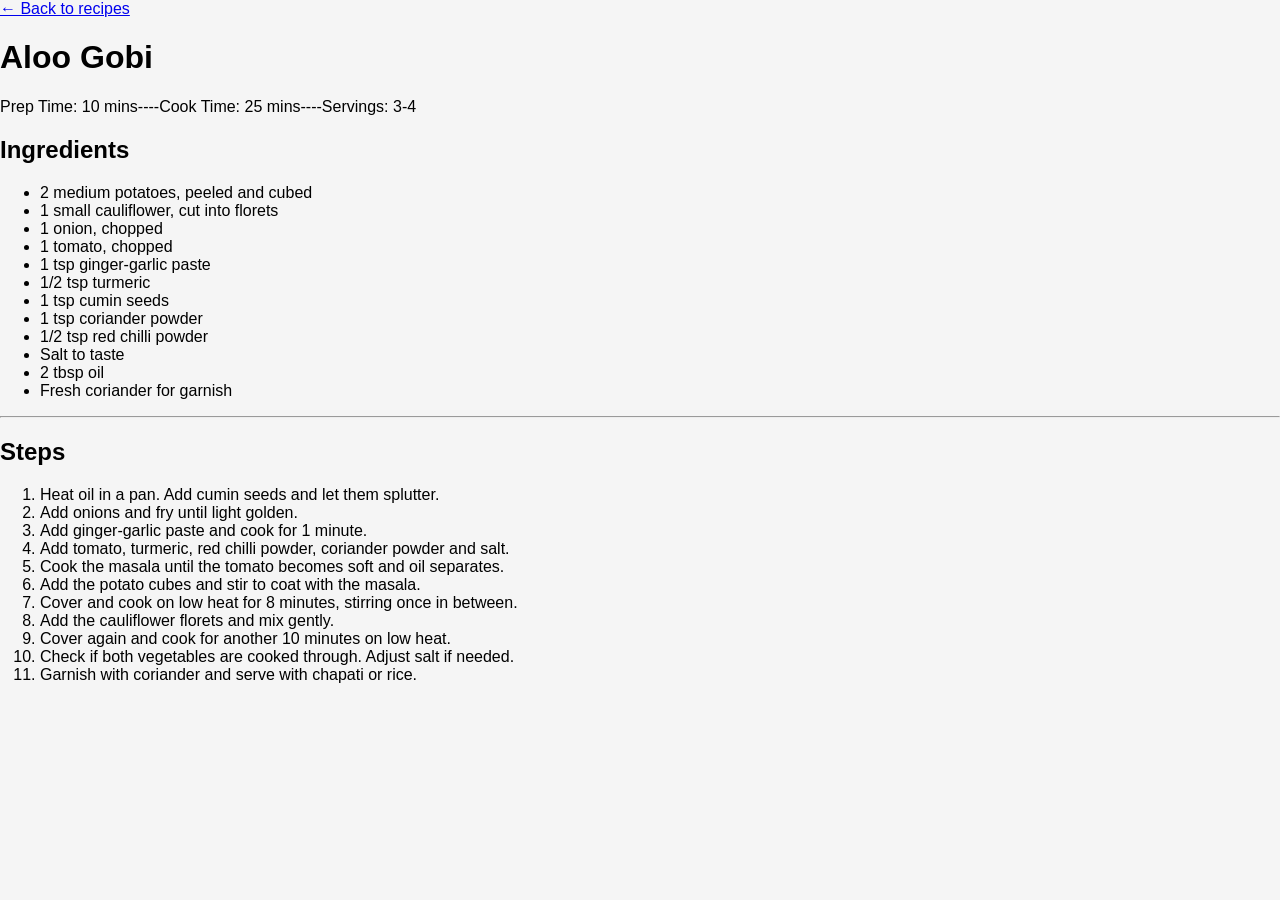
<file: aloo-gobi.html>
<!DOCTYPE html>
<head>
  <title>Aloo Gobi</title>
  <link rel="stylesheet" href="style.css">
</head>
<body>

  <div class="dish-heading">
    <a href="index.html">← Back to recipes</a>
    <h1>Aloo Gobi</h1>
  </div>

  <div class="dish-body">    
    <div>Prep Time: 10 mins----Cook Time: 25 mins----Servings: 3-4</div>
    <h2>Ingredients</h2>
    <ul>
      <li>2 medium potatoes, peeled and cubed</li>
      <li>1 small cauliflower, cut into florets</li>
      <li>1 onion, chopped</li>
      <li>1 tomato, chopped</li>
      <li>1 tsp ginger-garlic paste</li>
      <li>1/2 tsp turmeric</li>
      <li>1 tsp cumin seeds</li>
      <li>1 tsp coriander powder</li>
      <li>1/2 tsp red chilli powder</li>
      <li>Salt to taste</li>
      <li>2 tbsp oil</li>
      <li>Fresh coriander for garnish</li>
    </ul><hr>
    <h2>Steps</h2>
    <ol>
      <li>Heat oil in a pan. Add cumin seeds and let them splutter.</li>
      <li>Add onions and fry until light golden.</li>
      <li>Add ginger-garlic paste and cook for 1 minute.</li>
      <li>Add tomato, turmeric, red chilli powder, coriander powder and salt.</li>
      <li>Cook the masala until the tomato becomes soft and oil separates.</li>
      <li>Add the potato cubes and stir to coat with the masala.</li>
      <li>Cover and cook on low heat for 8 minutes, stirring once in between.</li>
      <li>Add the cauliflower florets and mix gently.</li>
      <li>Cover again and cook for another 10 minutes on low heat.</li>
      <li>Check if both vegetables are cooked through. Adjust salt if needed.</li>
      <li>Garnish with coriander and serve with chapati or rice.</li>
    </ol>
  </div>
</body>
</html>
</file>
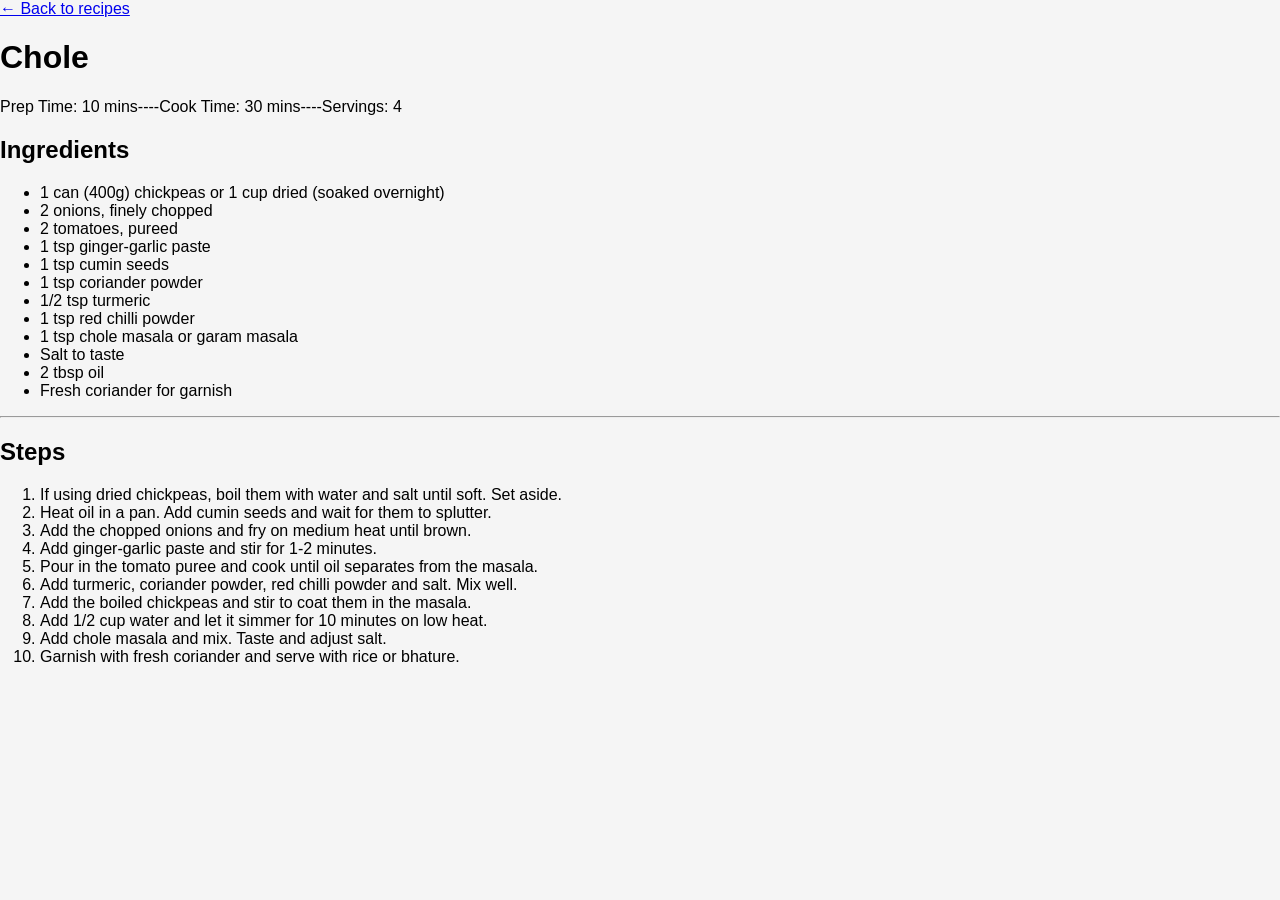
<file: chole.html>
<!DOCTYPE html>
<head>
  <title>Chole</title>
  <link rel="stylesheet" href="style.css">
</head>
<body>

  <div class="dish-heading">
    <a href="index.html">← Back to recipes</a>
    <h1>Chole</h1>
  </div>

  <div class="dish-body">
    <div>Prep Time: 10 mins----Cook Time: 30 mins----Servings: 4</div>
    <h2>Ingredients</h2>
    <ul>
      <li>1 can (400g) chickpeas or 1 cup dried (soaked overnight)</li>
      <li>2 onions, finely chopped</li>
      <li>2 tomatoes, pureed</li>
      <li>1 tsp ginger-garlic paste</li>
      <li>1 tsp cumin seeds</li>
      <li>1 tsp coriander powder</li>
      <li>1/2 tsp turmeric</li>
      <li>1 tsp red chilli powder</li>
      <li>1 tsp chole masala or garam masala</li>
      <li>Salt to taste</li>
      <li>2 tbsp oil</li>
      <li>Fresh coriander for garnish</li>
    </ul><hr>
    <h2>Steps</h2>
    <ol>
      <li>If using dried chickpeas, boil them with water and salt until soft. Set aside.</li>
      <li>Heat oil in a pan. Add cumin seeds and wait for them to splutter.</li>
      <li>Add the chopped onions and fry on medium heat until brown.</li>
      <li>Add ginger-garlic paste and stir for 1-2 minutes.</li>
      <li>Pour in the tomato puree and cook until oil separates from the masala.</li>
      <li>Add turmeric, coriander powder, red chilli powder and salt. Mix well.</li>
      <li>Add the boiled chickpeas and stir to coat them in the masala.</li>
      <li>Add 1/2 cup water and let it simmer for 10 minutes on low heat.</li>
      <li>Add chole masala and mix. Taste and adjust salt.</li>
      <li>Garnish with fresh coriander and serve with rice or bhature.</li>
    </ol>
  </div>
</body>
</html>
</file>
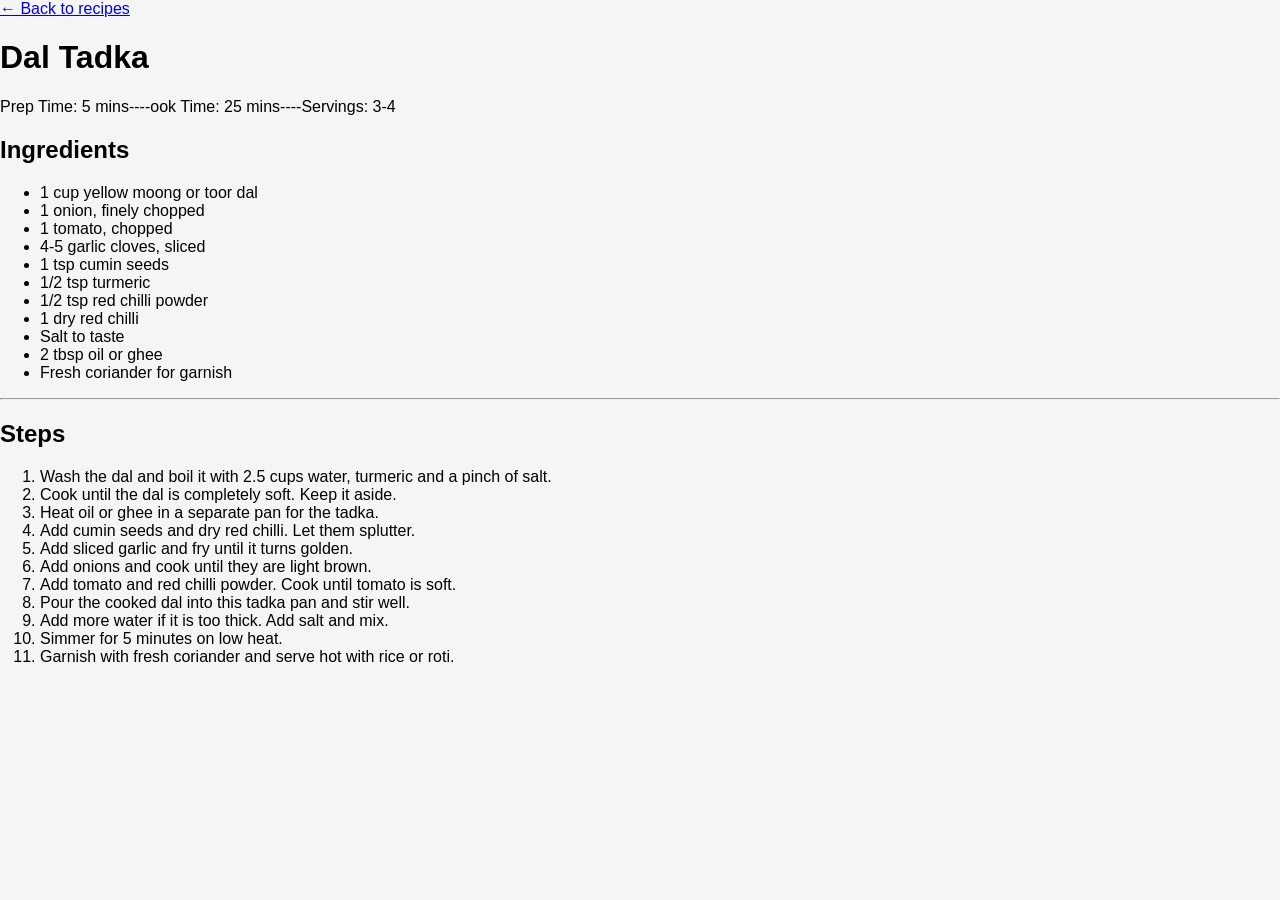
<file: dal-tadka.html>
<!DOCTYPE html>
<head>
  <title>Dal Tadka</title>
  <link rel="stylesheet" href="style.css">
</head>
<body>

  <div class="dish-heading">
    <a href="index.html">← Back to recipes</a>
    <h1>Dal Tadka</h1>
  </div>

  <div class="dish-body">
    <div>Prep Time: 5 mins----ook Time: 25 mins----Servings: 3-4</div>
    <h2>Ingredients</h2>
    <ul>
      <li>1 cup yellow moong or toor dal</li>
      <li>1 onion, finely chopped</li>
      <li>1 tomato, chopped</li>
      <li>4-5 garlic cloves, sliced</li>
      <li>1 tsp cumin seeds</li>
      <li>1/2 tsp turmeric</li>
      <li>1/2 tsp red chilli powder</li>
      <li>1 dry red chilli</li>
      <li>Salt to taste</li>
      <li>2 tbsp oil or ghee</li>
      <li>Fresh coriander for garnish</li>
    </ul><hr>
    <h2>Steps</h2>
    <ol>
      <li>Wash the dal and boil it with 2.5 cups water, turmeric and a pinch of salt.</li>
      <li>Cook until the dal is completely soft. Keep it aside.</li>
      <li>Heat oil or ghee in a separate pan for the tadka.</li>
      <li>Add cumin seeds and dry red chilli. Let them splutter.</li>
      <li>Add sliced garlic and fry until it turns golden.</li>
      <li>Add onions and cook until they are light brown.</li>
      <li>Add tomato and red chilli powder. Cook until tomato is soft.</li>
      <li>Pour the cooked dal into this tadka pan and stir well.</li>
      <li>Add more water if it is too thick. Add salt and mix.</li>
      <li>Simmer for 5 minutes on low heat.</li>
      <li>Garnish with fresh coriander and serve hot with rice or roti.</li>
    </ol>
  </div>
</body>
</html>
</file>
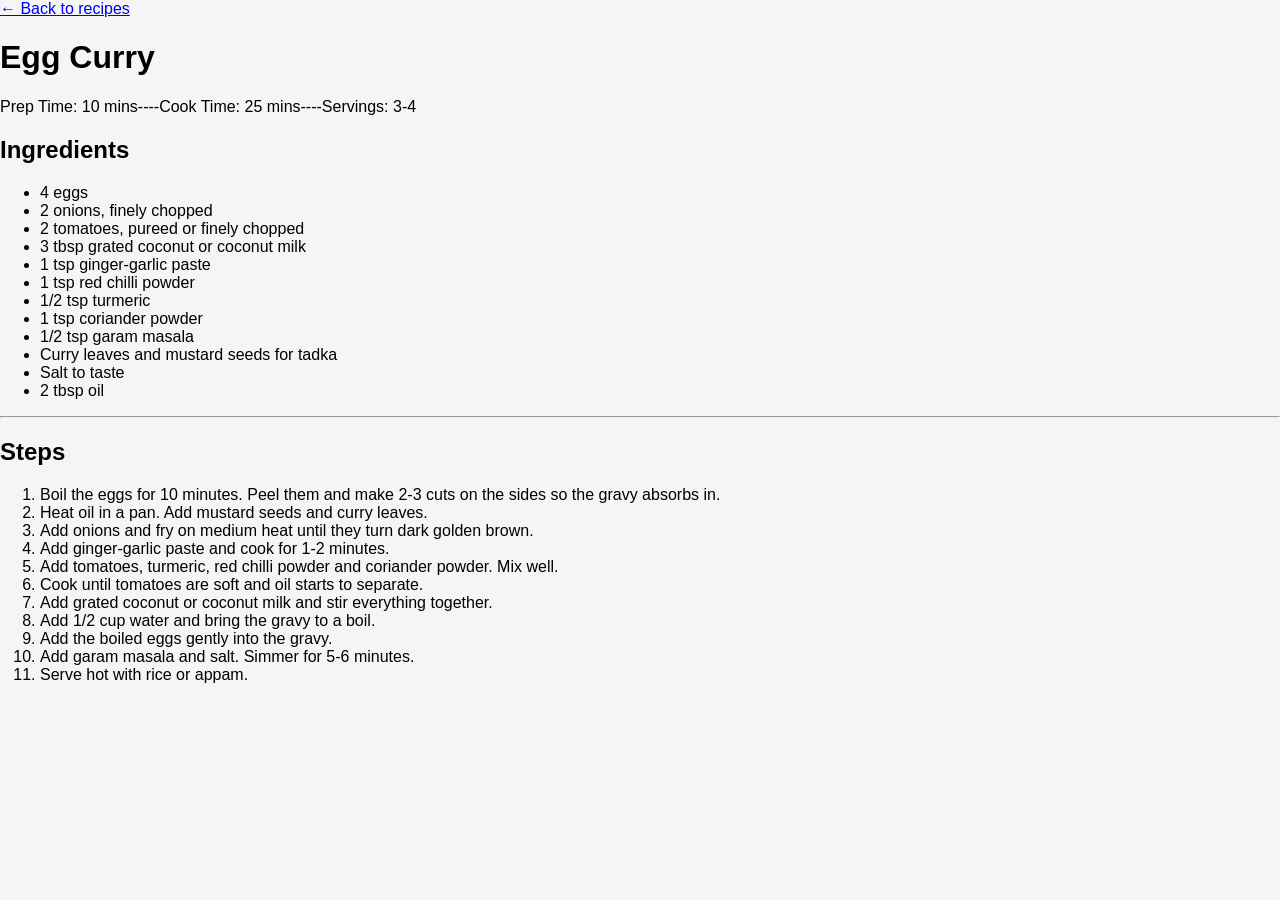
<file: egg-curry.html>
<!DOCTYPE html>
<head>
  <title>Egg Curry</title>
  <link rel="stylesheet" href="style.css">
</head>
<body>

  <div class="dish-heading">
    <a href="index.html">← Back to recipes</a>
    <h1>Egg Curry</h1>
  </div>

  <div class="dish-body">   
    <div>Prep Time: 10 mins----Cook Time: 25 mins----Servings: 3-4</div>
    <h2>Ingredients</h2>
    <ul>
      <li>4 eggs</li>
      <li>2 onions, finely chopped</li>
      <li>2 tomatoes, pureed or finely chopped</li>
      <li>3 tbsp grated coconut or coconut milk</li>
      <li>1 tsp ginger-garlic paste</li>
      <li>1 tsp red chilli powder</li>
      <li>1/2 tsp turmeric</li>
      <li>1 tsp coriander powder</li>
      <li>1/2 tsp garam masala</li>
      <li>Curry leaves and mustard seeds for tadka</li>
      <li>Salt to taste</li>
      <li>2 tbsp oil</li>
    </ul><hr>
    <h2>Steps</h2>
    <ol>
      <li>Boil the eggs for 10 minutes. Peel them and make 2-3 cuts on the sides so the gravy absorbs in.</li>
      <li>Heat oil in a pan. Add mustard seeds and curry leaves.</li>
      <li>Add onions and fry on medium heat until they turn dark golden brown.</li>
      <li>Add ginger-garlic paste and cook for 1-2 minutes.</li>
      <li>Add tomatoes, turmeric, red chilli powder and coriander powder. Mix well.</li>
      <li>Cook until tomatoes are soft and oil starts to separate.</li>
      <li>Add grated coconut or coconut milk and stir everything together.</li>
      <li>Add 1/2 cup water and bring the gravy to a boil.</li>
      <li>Add the boiled eggs gently into the gravy.</li>
      <li>Add garam masala and salt. Simmer for 5-6 minutes.</li>
      <li>Serve hot with rice or appam.</li>
    </ol>
  </div>
</body>
</html>
</file>
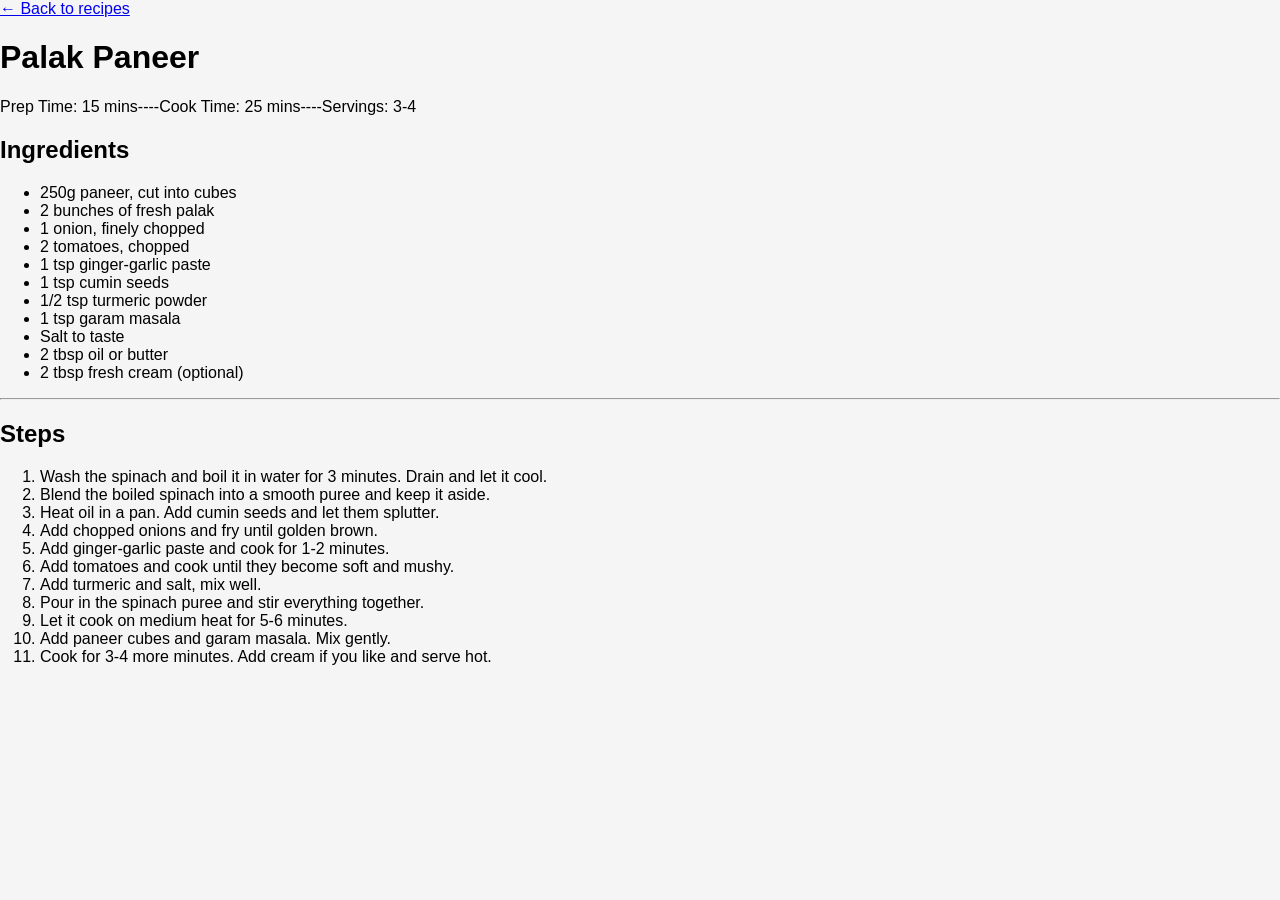
<file: palak-paneer.html>
<!DOCTYPE html>
<head>
  <title>Palak Paneer</title>
  <link rel="stylesheet" href="style.css">
</head>
<body>

  <div class="dish-heading">
    <a href="index.html">← Back to recipes</a>
    <h1>Palak Paneer</h1>
  </div>

  <div class="dish-body">   
    <div>Prep Time: 15 mins----Cook Time: 25 mins----Servings: 3-4</div>
    <h2>Ingredients</h2>
    <ul>
      <li>250g paneer, cut into cubes</li>
      <li>2 bunches of fresh palak</li>
      <li>1 onion, finely chopped</li>
      <li>2 tomatoes, chopped</li>
      <li>1 tsp ginger-garlic paste</li>
      <li>1 tsp cumin seeds</li>
      <li>1/2 tsp turmeric powder</li>
      <li>1 tsp garam masala</li>
      <li>Salt to taste</li>
      <li>2 tbsp oil or butter</li>
      <li>2 tbsp fresh cream (optional)</li>
    </ul><hr>
    <h2>Steps</h2>
    <ol>
      <li>Wash the spinach and boil it in water for 3 minutes. Drain and let it cool.</li>
      <li>Blend the boiled spinach into a smooth puree and keep it aside.</li>
      <li>Heat oil in a pan. Add cumin seeds and let them splutter.</li>
      <li>Add chopped onions and fry until golden brown.</li>
      <li>Add ginger-garlic paste and cook for 1-2 minutes.</li>
      <li>Add tomatoes and cook until they become soft and mushy.</li>
      <li>Add turmeric and salt, mix well.</li>
      <li>Pour in the spinach puree and stir everything together.</li>
      <li>Let it cook on medium heat for 5-6 minutes.</li>
      <li>Add paneer cubes and garam masala. Mix gently.</li>
      <li>Cook for 3-4 more minutes. Add cream if you like and serve hot.</li>
    </ol>
  </div>
</body>
</html>
</file>
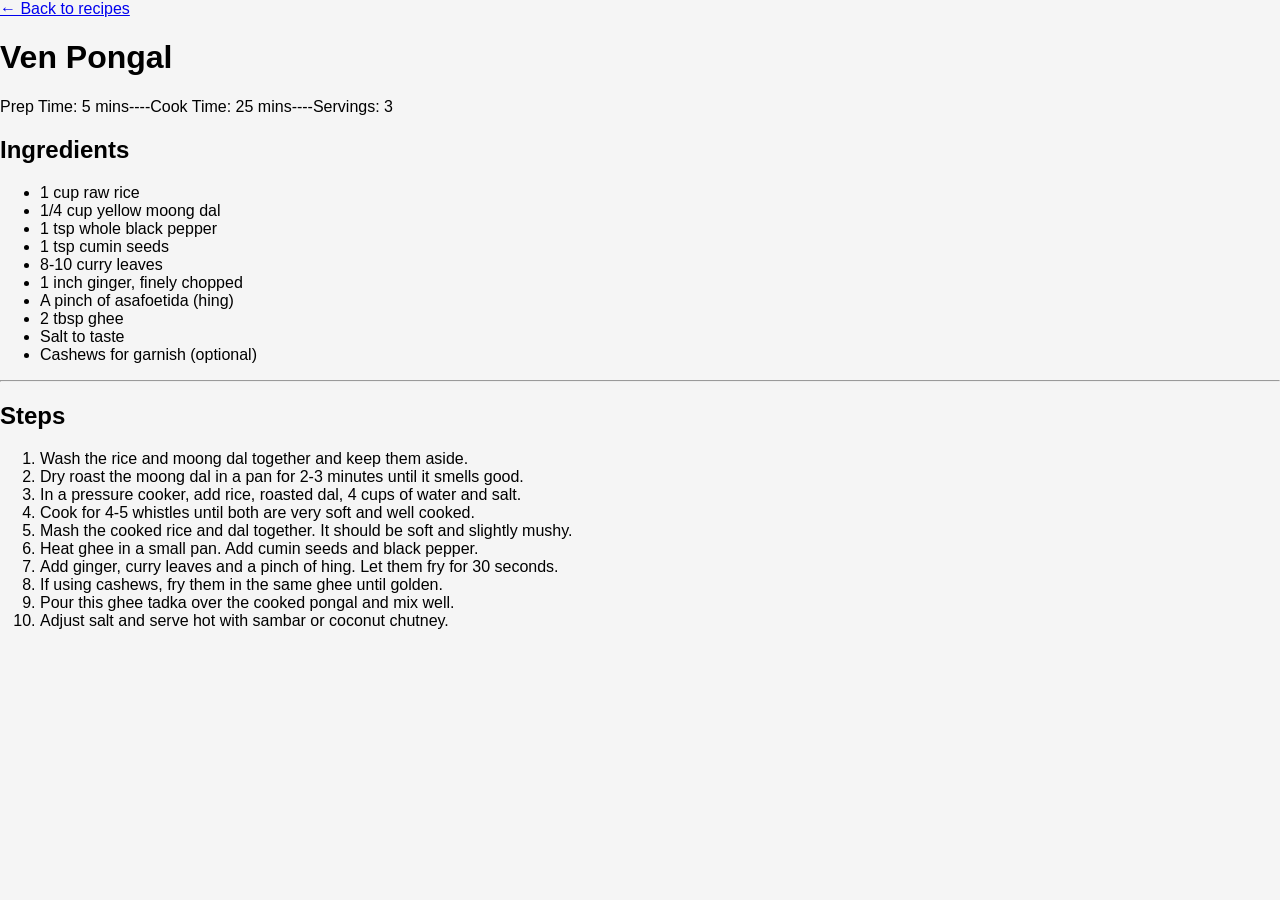
<file: pongal.html>
<!DOCTYPE html>
<head>
  <title>Pongal</title>
  <link rel="stylesheet" href="style.css">
</head>
<body>

  <div class="dish-heading">
    <a href="index.html">← Back to recipes</a>
    <h1>Ven Pongal</h1>
  </div>

  <div class="dish-body">
    <div>Prep Time: 5 mins----Cook Time: 25 mins----Servings: 3</div>
    <h2>Ingredients</h2>
    <ul>
      <li>1 cup raw rice</li>
      <li>1/4 cup yellow moong dal</li>
      <li>1 tsp whole black pepper</li>
      <li>1 tsp cumin seeds</li>
      <li>8-10 curry leaves</li>
      <li>1 inch ginger, finely chopped</li>
      <li>A pinch of asafoetida (hing)</li>
      <li>2 tbsp ghee</li>
      <li>Salt to taste</li>
      <li>Cashews for garnish (optional)</li>
    </ul><hr>
    <h2>Steps</h2>
    <ol>
      <li>Wash the rice and moong dal together and keep them aside.</li>
      <li>Dry roast the moong dal in a pan for 2-3 minutes until it smells good.</li>
      <li>In a pressure cooker, add rice, roasted dal, 4 cups of water and salt.</li>
      <li>Cook for 4-5 whistles until both are very soft and well cooked.</li>
      <li>Mash the cooked rice and dal together. It should be soft and slightly mushy.</li>
      <li>Heat ghee in a small pan. Add cumin seeds and black pepper.</li>
      <li>Add ginger, curry leaves and a pinch of hing. Let them fry for 30 seconds.</li>
      <li>If using cashews, fry them in the same ghee until golden.</li>
      <li>Pour this ghee tadka over the cooked pongal and mix well.</li>
      <li>Adjust salt and serve hot with sambar or coconut chutney.</li>
    </ol>
  </div>
</body>
</html>
</file>
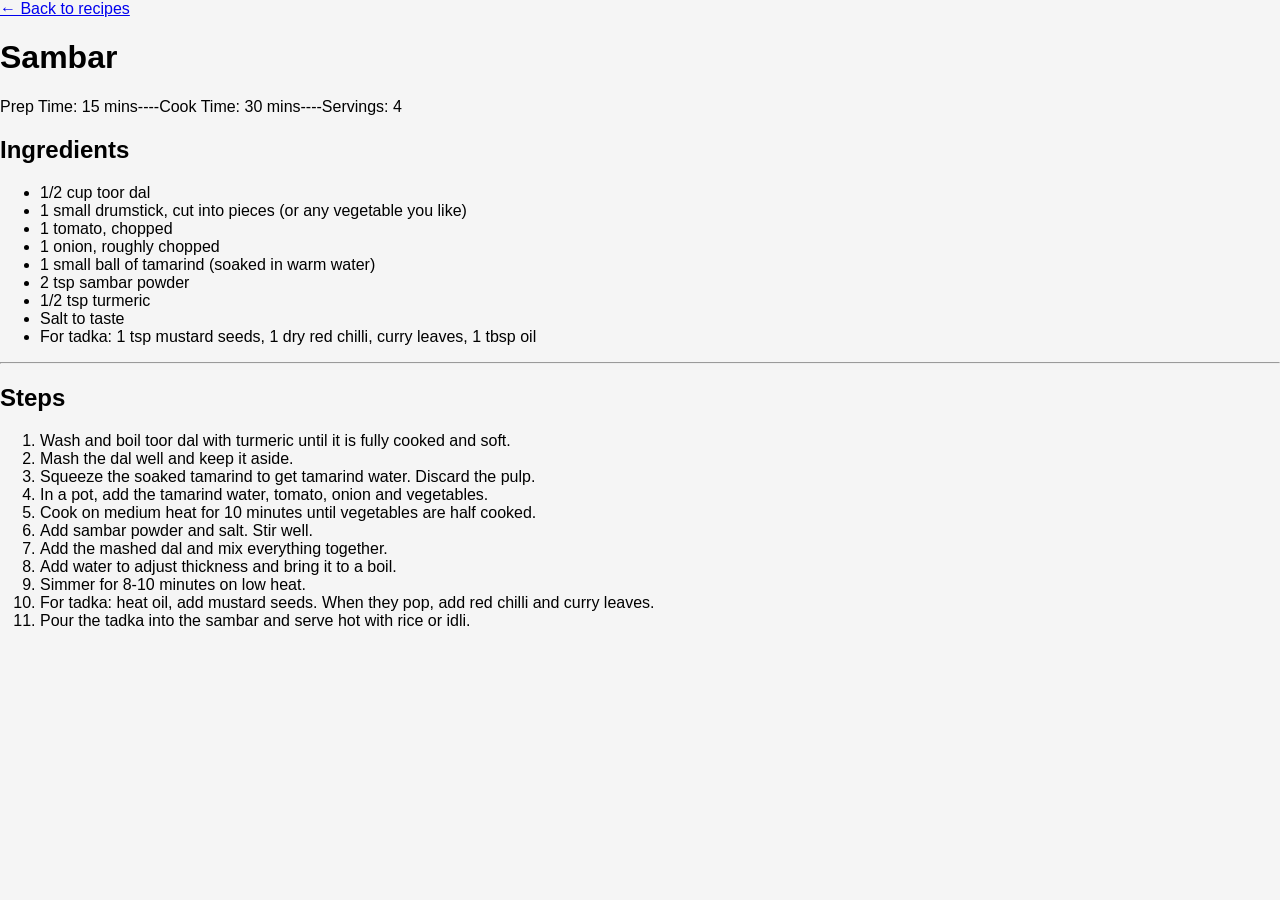
<file: sambar.html>
<!DOCTYPE html>
<head>
  <title>Sambar</title>
  <link rel="stylesheet" href="style.css">
</head>
<body>

  <div class="dish-heading">
    <a href="index.html">← Back to recipes</a>
    <h1>Sambar</h1>
  </div>

  <div class="dish-body">   
    <div>Prep Time: 15 mins----Cook Time: 30 mins----Servings: 4</div>
    <h2>Ingredients</h2>
    <ul>
      <li>1/2 cup toor dal</li>
      <li>1 small drumstick, cut into pieces (or any vegetable you like)</li>
      <li>1 tomato, chopped</li>
      <li>1 onion, roughly chopped</li>
      <li>1 small ball of tamarind (soaked in warm water)</li>
      <li>2 tsp sambar powder</li>
      <li>1/2 tsp turmeric</li>
      <li>Salt to taste</li>
      <li>For tadka: 1 tsp mustard seeds, 1 dry red chilli, curry leaves, 1 tbsp oil</li>
    </ul><hr>
    <h2>Steps</h2>
    <ol>
      <li>Wash and boil toor dal with turmeric until it is fully cooked and soft.</li>
      <li>Mash the dal well and keep it aside.</li>
      <li>Squeeze the soaked tamarind to get tamarind water. Discard the pulp.</li>
      <li>In a pot, add the tamarind water, tomato, onion and vegetables.</li>
      <li>Cook on medium heat for 10 minutes until vegetables are half cooked.</li>
      <li>Add sambar powder and salt. Stir well.</li>
      <li>Add the mashed dal and mix everything together.</li>
      <li>Add water to adjust thickness and bring it to a boil.</li>
      <li>Simmer for 8-10 minutes on low heat.</li>
      <li>For tadka: heat oil, add mustard seeds. When they pop, add red chilli and curry leaves.</li>
      <li>Pour the tadka into the sambar and serve hot with rice or idli.</li>
    </ol>
  </div>
</body>
</html>
</file>
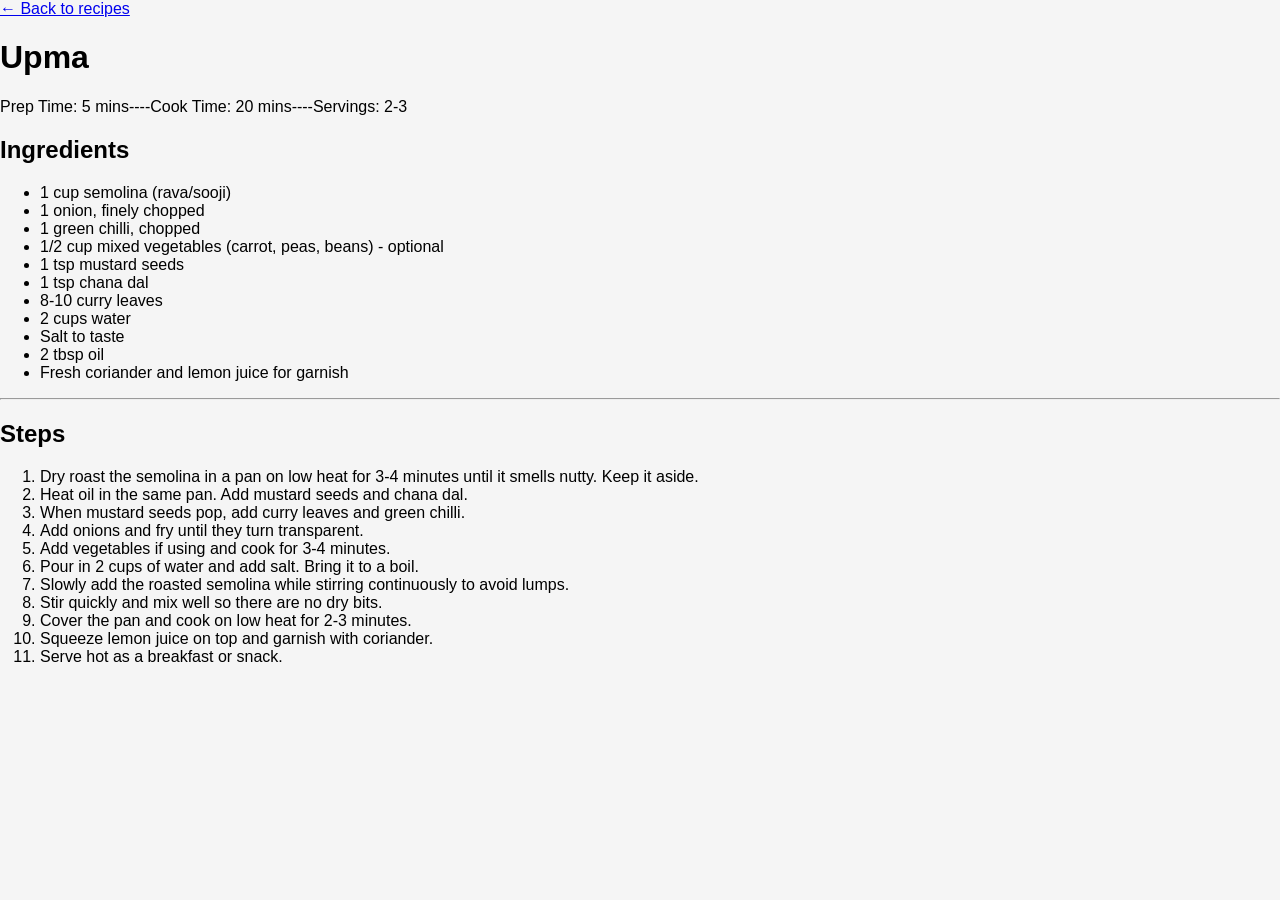
<file: upma.html>
<!DOCTYPE html>
<head>
  <title>Upma</title>
  <link rel="stylesheet" href="style.css">
</head>
<body>

  <div class="dish-heading">
    <a href="index.html">← Back to recipes</a>
    <h1>Upma</h1>
  </div>

  <div class="dish-body">   
    <div>Prep Time: 5 mins----Cook Time: 20 mins----Servings: 2-3</div>
    <h2>Ingredients</h2>
    <ul>
      <li>1 cup semolina (rava/sooji)</li>
      <li>1 onion, finely chopped</li>
      <li>1 green chilli, chopped</li>
      <li>1/2 cup mixed vegetables (carrot, peas, beans) - optional</li>
      <li>1 tsp mustard seeds</li>
      <li>1 tsp chana dal</li>
      <li>8-10 curry leaves</li>
      <li>2 cups water</li>
      <li>Salt to taste</li>
      <li>2 tbsp oil</li>
      <li>Fresh coriander and lemon juice for garnish</li>
    </ul><hr>
    <h2>Steps</h2>
    <ol>
      <li>Dry roast the semolina in a pan on low heat for 3-4 minutes until it smells nutty. Keep it aside.</li>
      <li>Heat oil in the same pan. Add mustard seeds and chana dal.</li>
      <li>When mustard seeds pop, add curry leaves and green chilli.</li>
      <li>Add onions and fry until they turn transparent.</li>
      <li>Add vegetables if using and cook for 3-4 minutes.</li>
      <li>Pour in 2 cups of water and add salt. Bring it to a boil.</li>
      <li>Slowly add the roasted semolina while stirring continuously to avoid lumps.</li>
      <li>Stir quickly and mix well so there are no dry bits.</li>
      <li>Cover the pan and cook on low heat for 2-3 minutes.</li>
      <li>Squeeze lemon juice on top and garnish with coriander.</li>
      <li>Serve hot as a breakfast or snack.</li>
    </ol>
  </div>
</body>
</html>
</file>
<file: style.css>
body
{
    margin: 0;
    padding: 0;
    background-color: #f5f5f5;
    font-family: Arial;
}

.main-title
{
    text-align: center;
    margin-top: 20px;
    color: darkred;
}

.recipe-container
{
    display: flex;
    flex-wrap: wrap;
    justify-content: center;
    gap: 25px;
    padding: 30px;
}

.recipe-card
{
    width: 250px;
    background-color: white;
    border-radius: 10px;
    padding: 15px;
    box-shadow: 0px 0px 10px gray;
    text-align: center;
}

.recipe-card img
{
    width: 100%;
    height: 180px;
    border-radius: 10px;
}

.recipe-card h2
{
    color: brown;
}

.recipe-card input
{
    width: 90%;
    padding: 8px;
    margin-top: 10px;
}

.recipe-card button
{
    margin-top: 15px;
    padding: 10px 20px;
    background-color: darkgreen;
    color: white;
    border: none;
    border-radius: 5px;
    cursor: pointer;
}

.recipe-card button:hover
{
    background-color: green;
}
</file>
